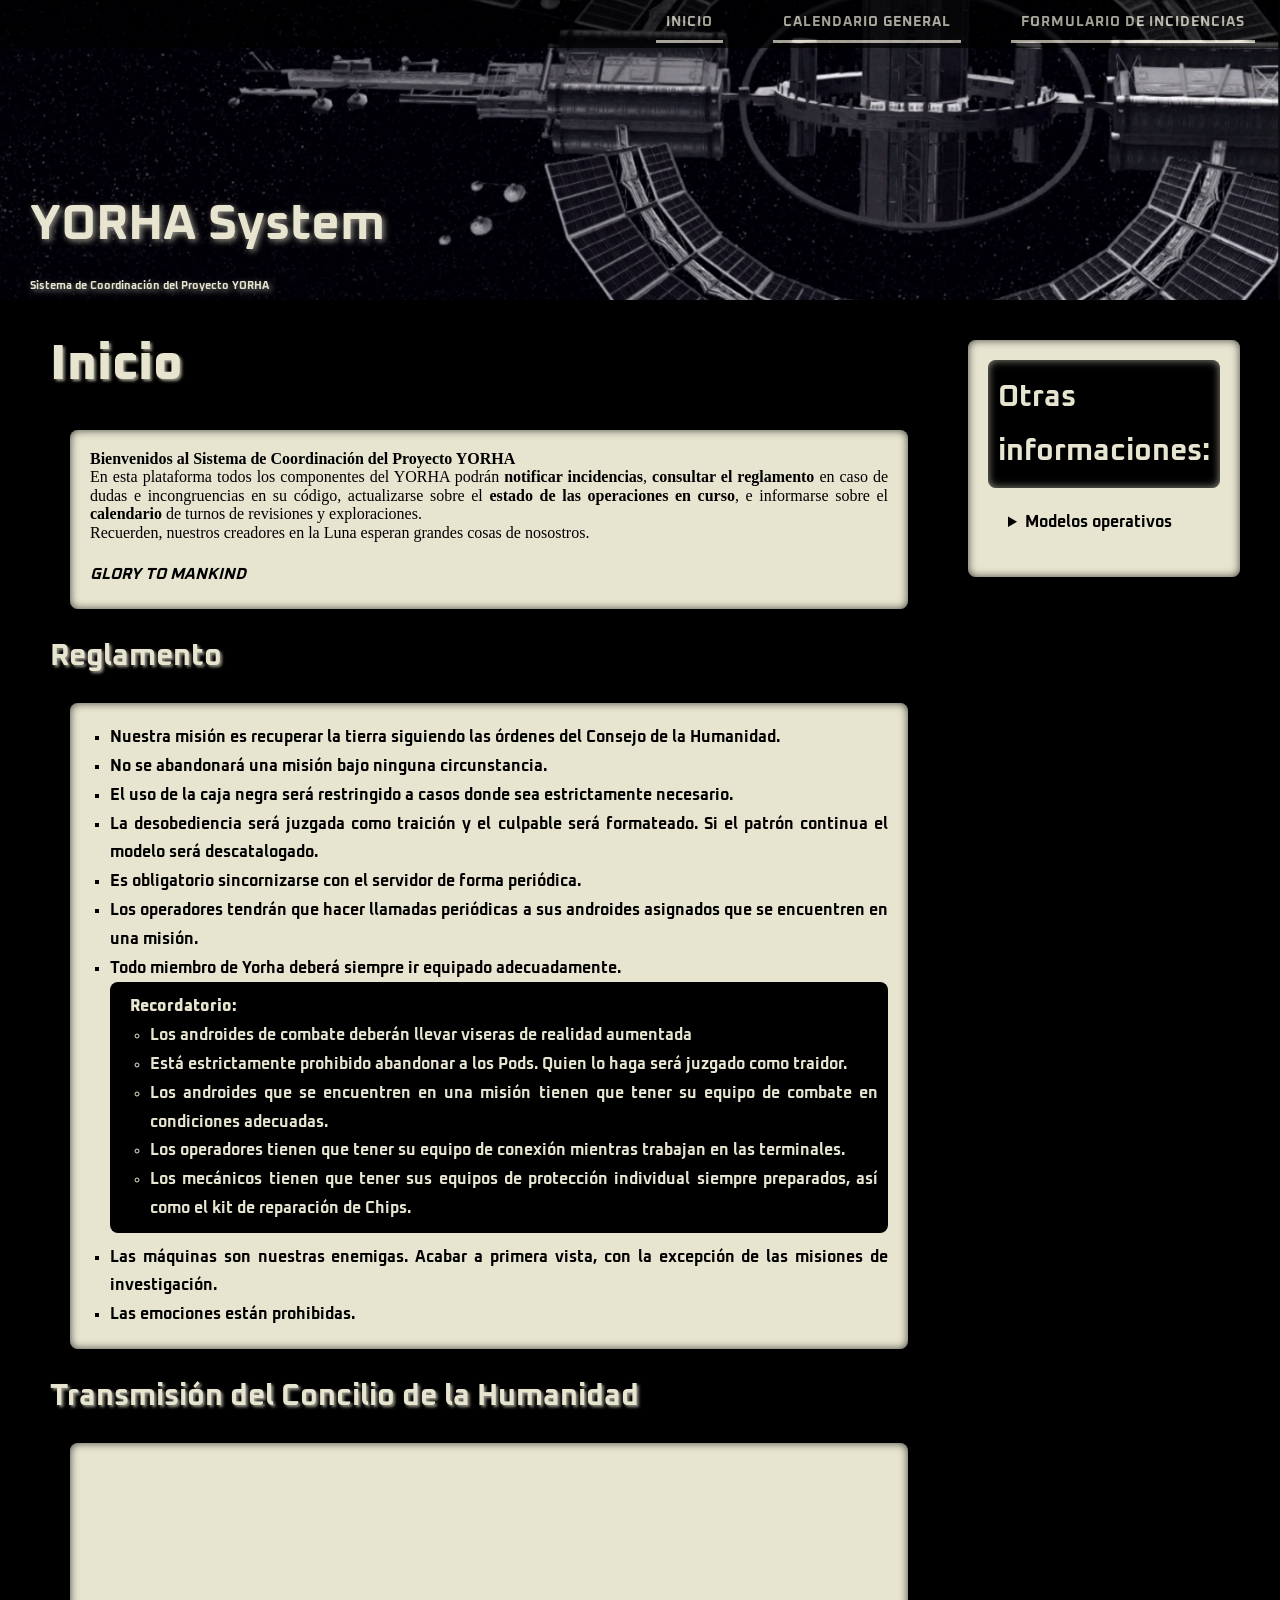
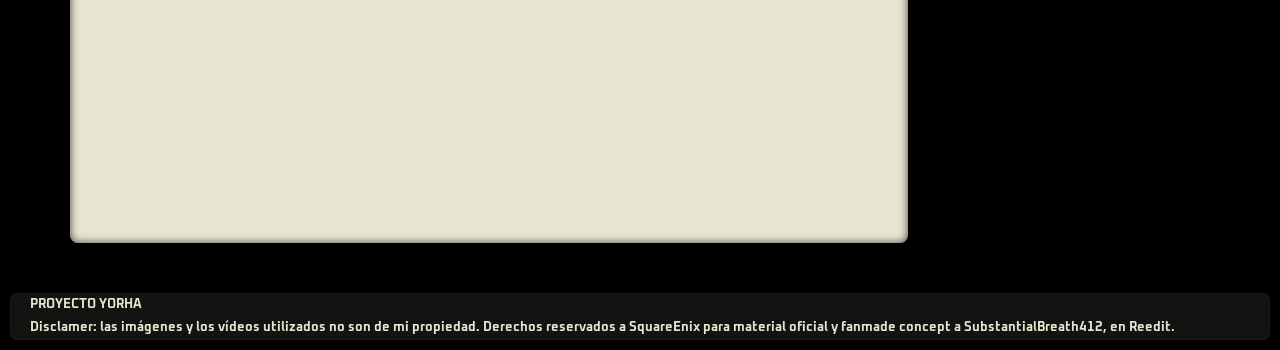
<file: index.html>
<!DOCTYPE html>
<html lang="es">
<head>
    <meta charset="UTF-8">
    <meta name="viewport" content="width=device-width, initial-scale=1.0">
    <title>YORHA System</title>
    <link rel="stylesheet" href="Css\estilos.css">
    <link href="https://fonts.googleapis.com/css2?family=Oxanium:wght@200..800&display=swap" rel="stylesheet">
      
</head>
<body>
    <!--Navegación-->
        <nav> <!--Cuando se haga en estilos, ya se pondrá la lista en horizontal-->
            <ul>
                <li><a href="index.html">INICIO</a></li> <!--Ponemos estos enlaces a la misma página para que se mantenga de forma coherente en todas las páginas.-->
                <li><a href="Calendario.html">CALENDARIO GENERAL</a></li>
                <li><a href="Formularios.html">FORMULARIO DE INCIDENCIAS</a></li>
            </ul>               
        </nav> <!--Sacamos el nav del header-->
    
    <!--Cabecera-->
       
    <header>
        <h1>YORHA System</h1>
       <div id="subtitle">
        <sub>Sistema de Coordinación del Proyecto YORHA</sub>
        </div>
    </header>
    
    <!--Comenzamos la sección de la página de Inicio-->
    <div>
    <main class="main">
        
        <article>
        <h2>Inicio</h2>
        
            
            <section>
            
                <p><strong>Bienvenidos al Sistema de Coordinación del Proyecto YORHA</strong><br>
                En esta plataforma todos los componentes del YORHA podrán <strong>notificar incidencias</strong>, <strong>consultar el reglamento</strong>  en caso de dudas e incongruencias en su código, actualizarse sobre el <strong>estado de las operaciones en curso</strong>, e informarse sobre el <strong>calendario</strong> de turnos de revisiones y exploraciones.<br>
                Recuerden, nuestros creadores en la Luna esperan grandes cosas de nosostros. <br>
                <br>
                <strong><em>GLORY TO MANKIND</em></strong>
                </p>
            </section>
            
            
            
            <section>
                <h3>Reglamento</h3>
                    
                    <ul class="lista1">
                        <li>Nuestra misión es recuperar la tierra siguiendo las órdenes del Consejo de la Humanidad.</li>
                        <li>No se abandonará una misión bajo ninguna circunstancia.</li>
                        <li>El uso de la caja negra será restringido a casos donde sea estrictamente necesario.</li>
                        <li>La desobediencia será juzgada como traición y el culpable será formateado. Si el patrón continua el modelo será descatalogado.</li>
                        <li>Es obligatorio sincornizarse con el servidor de forma periódica.</li>
                        <li>Los operadores tendrán que hacer llamadas periódicas a sus androides asignados que se encuentren en una misión.</li>
                        <li>Todo miembro de Yorha deberá siempre ir equipado adecuadamente. 
                            <div id="Rg">
                            <ul>
                                <li>Los androides de combate deberán llevar viseras de realidad aumentada</li>
                                <li>Está estrictamente prohibido abandonar a los Pods. Quien lo haga será juzgado como traidor.</li>
                                <li>Los androides que se encuentren en una misión tienen que tener su equipo de combate en condiciones adecuadas.</li>
                                <li>Los operadores tienen que tener su equipo de conexión mientras trabajan en las terminales.</li>
                                <li>Los mecánicos tienen que tener sus equipos de protección individual siempre preparados, así como el kit de reparación de Chips.</li>
                            </ul>
                            </div>
                        </li>
                        <li>Las máquinas son nuestras enemigas. Acabar a primera vista, con la excepción de las misiones de investigación.</li>
                        <li>Las emociones están prohibidas.</li>

                    </ul>
                    

            </section>
            
            
            <section>
                <h3>Transmisión del Concilio de la Humanidad</h3>
                <div class="video">
                <iframe id="YHVideo" width="640" height="360" src="https://www.youtube.com/embed/vg2f6TA0Fv0?si=LC6zUqSBAewyqDm5" title="YouTube video player" frameborder="0" allow="accelerometer; autoplay; clipboard-write; encrypted-media; gyroscope; picture-in-picture; web-share" referrerpolicy="strict-origin-when-cross-origin" allowfullscreen></iframe> 
                </div>
            </section>
            
        </article>
       
       

       <div>
        <aside>
        <h3 id="Otros">Otras informaciones:</h3>
          <details>
            <summary id="Modelos">Modelos operativos</summary>
                 <div>
                     <dl>
                        <dt>
                            <details>
                                <summary>Modelo tipo A, <em>Attack</em>. <sup>No Operativo</sup></summary>
                                <dd>Se trata de un tipo de unidad centrada en el combate cuerpo a cuerpo con armas de corto alcance. Como el modelo G, es un prototipo de YoRHa, que posteriormente sería sustituído por el Modelo B, pero dispone del estado de frenesí, exclusivo de los primeros modelos de YoRHa y retirado por la dificultad de su uso correcto en combate.</dd>
                                <dd><img src="Imágenes/ModeloA.jpg" alt="Modelo tipo A"></dd>
                            </details>
                        </dt>
                        <dt>
                            <details>
                                <summary>Modelo tipo B, <em>Battler</em></summary>
                                <dd>Modelos de combate de YoRHa, con especialidad en el combate cuerpo a cuerpo con armas de corto alcance, aunque también dispone de técnicas de largo alcance. Son el remplazo a los modelos A y G, ya que tienen características de ambos.</dd>
                                <dd><img src="Imágenes/ModeloB.png" alt="Modelo tipo B"></dd>
                            </details>
                        </dt><dt>
                            <details>
                                <summary>Modelo tipo D, <em>Defender</em></summary>
                                <dd>Unidades defensivas, encargadas de realizar misiones de protección y apoyo, aunque también pueden tener la misión de salvaguardar el Búnker.</dd>
                                <dd><img src="Imágenes/ModeloD.png" alt="Modelo tipo D"></dd>
                            </details>
                        </dt>
                        <dt>
                            <details>
                                <summary>Modelo tipo E. <sup>Clase especial.</sup></summary>
                                <dd>Debido al tipo de trabajo que ejercen estas unidades, se trata de un modelo muy poco conocido entre los propios miembros de YoRHa, tanto por la reputación que podrían recibir y para mantener oculta su identidad.</dd>
                            </details>
                        </dt>
                        <dt>
                            <details>
                                <summary>Modelo tipo G, <em>Gunner</em>. <sup>No Operativo.</sup></summary>
                                <dd>Unidad centrada en el combate a distancia con armas de largo alcance. Como el modelo A, es un prototipo de YoRHa, que posteriormente sería sustituído por el Modelo B.</dd>
                                <dd><img src="Imágenes/ModeloG.png" alt="Modelo tipo G"></dd>
                            </details>
                        </dt>
                        <dt>
                            <details>
                                <summary>Modelo tipo H, <em>Healer</em></summary>
                                <dd>Androides a cargo de de la reparación de otros androides sustituyendo piezas dañadas o arreglando partes averiadas.</dd>
                                <dd><dd><img src="Imágenes/Modelo H.jpg" alt="Modelo tipo H"></dd></dd>
                            </details>
                        </dt>
                        <dt>
                            <details>
                                <summary>Modelo tipo M, <em>Mechanic</em></summary>
                                <dd>Modelos que se encargan de la reparación y mantenimiento de armamento e instalaciones.</dd>
                                <dd><img src="Imágenes/ModeloM.png" alt="Modelo tipo M"></dd>
                            </details>
                        </dt>
                        <dt>
                            <details>
                                <summary>Modelo tipo O, <em>Operator</em></summary>
                                <dd>Androides que se encargan de las comunicaciones, normalmente entre las unidades que se encuentran en la superfície de la Tierra y el Búnker. Este modelo está compuesto en su mayor parte (si no en su totalidad) de androides femeninos, y únicamente pueden estar en el Búnker, teniendo prohibido viajar a la Tierra.</dd>
                                 <dd><img src="Imágenes/ModeloO.png" alt="Modelo tipo O"></dd>
                            </details>
                        </dt>
                        <dt>
                            <details>
                                <summary>Modelo tipo S, <em>Scanner</em></summary>
                                <dd>Androides que tienen como objetivo el rastreo. Están dotados de la habilidad del pirateo, con la que pueden desde abrir cerraduras digitales hasta controlar máquinas enemigas. Sin embargo, su capacidad de combate es escasa, siendo muchas veces dependientes de otras unidades o de su habilidad</dd>
                                <dd><img src="Imágenes/ModeloS.png" alt="Modelo tipo S"></dd>
                            </details>
                        </dt>
                 </div>

          </details>
     </aside>
     </div>
    </main>
   </div>  
    <footer>PROYECTO YORHA <br> Disclamer: las imágenes y los vídeos utilizados no son de mi propiedad. Derechos reservados a SquareEnix para material oficial y fanmade concept a SubstantialBreath412, en Reedit.</footer>
</body>
</html>
</file>
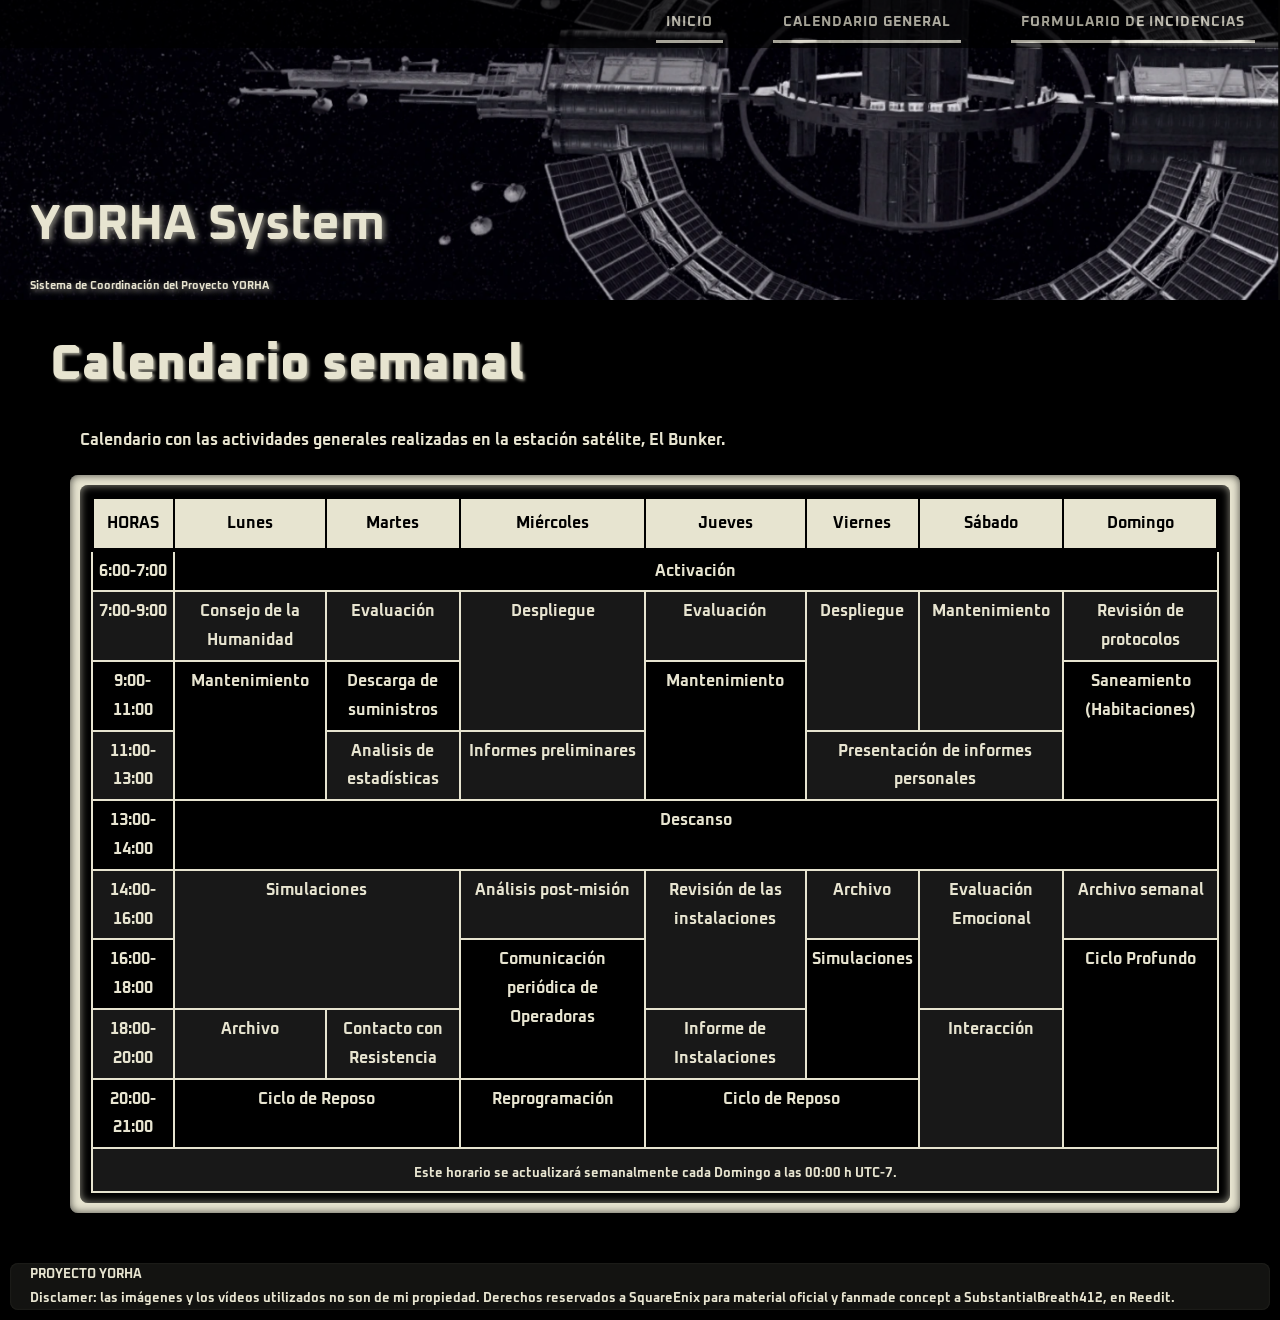
<file: Calendario.html>
<!DOCTYPE html>
<html lang="es">
<head>
    <meta charset="UTF-8">
    <meta name="viewport" content="width=device-width, initial-scale=1.0">
    <title>YORHA System</title>
    <link rel="stylesheet" href="Css\estilos.css">
    <link href="https://fonts.googleapis.com/css2?family=Oxanium:wght@200..800&display=swap" rel="stylesheet">
</head>

<body>
    <!--Navegación-->
        <nav> <!--Cuando se haga en estilos, ya se pondrá la lista en horizontal-->
            <ul>
                <li><a href="index.html">INICIO</a></li> <!--Ponemos estos enlaces a la misma página para que se mantenga de forma coherente en todas las páginas.-->
                <li><a href="Calendario.html">CALENDARIO GENERAL</a></li>
                <li><a href="Formularios.html">FORMULARIO DE INCIDENCIAS</a></li>
            </ul>               
        </nav>
       
    <header>
        <h1>YORHA System</h1>
       <div id="subtitle">
        <sub>Sistema de Coordinación del Proyecto YORHA</sub>
        </div>
    </header>
     
    <main>
        <h2>Calendario semanal</h2>
        <section>
            <p>Calendario con las actividades generales realizadas en la estación satélite, El Bunker. <br>
            
                <article class="table-container"> <!--Sección dedicada al Calendario-->
                    
                        <div class="table-container2">
                            <table>
                                <thead class="tabletitle">
                                    <tr class="hours">
                                        <th>HORAS</th>
                                        <th>Lunes</th>
                                        <th>Martes</th>
                                        <th>Miércoles</th>
                                        <th>Jueves</th>
                                        <th>Viernes</th>
                                        <th>Sábado</th>
                                        <th>Domingo</th>
                                    </tr>
                                </thead>
                                <tbody id="tablebody">
                                    <tr>
                                        <td class="hours">6:00-7:00</td>
                                        <td colspan="7">Activación</td>

                                    </tr>
                                    <tr>
                                        <td class="hours">7:00-9:00</td>
                                        <td>Consejo de la Humanidad</td>
                                        <td>Evaluación</td>
                                        <td rowspan="2">Despliegue</td>
                                        <td>Evaluación</td>
                                        <td rowspan="2">Despliegue</td>
                                        <td rowspan="2">Mantenimiento</td>
                                        <td>Revisión de protocolos</td>

                                    </tr>
                                    <tr>
                                        <td class="hours">9:00-11:00</td>
                                        <td rowspan="2">Mantenimiento</td>
                                        <td>Descarga de suministros</td>
                                        <td rowspan="2">Mantenimiento</td>
                                        <td rowspan="2">Saneamiento (Habitaciones)</td>
                                    </tr>
                                    <tr>
                                        <td class="hours">11:00-13:00</td>
                                        <td>Analisis de estadísticas</td>
                                        <td>Informes preliminares</td>
                                        <td colspan="2">Presentación de informes personales</td>

                                    </tr>
                                    <tr>
                                        <td class="hours">13:00-14:00</td>
                                        <td colspan="7">Descanso</td>
                                    </tr>
                                    <tr>
                                        <td class="hours">14:00-16:00</td>
                                        <td colspan="2" rowspan="2">Simulaciones</td>
                                        <td>Análisis post-misión</td>
                                        <td rowspan="2">Revisión de las instalaciones</td>
                                        <td>Archivo</td>
                                        <td rowspan="2">Evaluación Emocional</td>
                                        <td>Archivo semanal</td>
                                        
                                    </tr>
                                    <tr>
                                        <td class="hours">16:00-18:00</td>
                                        <td rowspan="2">Comunicación periódica de Operadoras</td>
                                        <td rowspan="2">Simulaciones</td>
                                        <td rowspan="3">Ciclo Profundo</td>
                                    </tr>
                                    <tr>
                                        <td class="hours">18:00-20:00</td>
                                        <td>Archivo</td>
                                        <td>Contacto con Resistencia</td>
                                        <td>Informe de Instalaciones</td>
                                        <td rowspan="2">Interacción</td>
                                    </tr>
                                    <tr>
                                        <td class="hours">20:00-21:00</td>
                                        <td colspan="2">Ciclo de Reposo</td>
                                        <td>Reprogramación</td>
                                        <td colspan="2">Ciclo de Reposo</td>
                                        
                
                                    </tr>

                                </tbody>
                                <tfoot>
                                    <tr>
                                        <td colspan="8"><sub>Este horario se actualizará semanalmente cada Domingo a las 00:00 h UTC-7.</sub></td>
                                    </tr></tfoot>




                            </table>
                        </div>
                    
                </article>
        </section>


    </main>
    <footer>PROYECTO YORHA <br> Disclamer: las imágenes y los vídeos utilizados no son de mi propiedad. Derechos reservados a SquareEnix para material oficial y fanmade concept a SubstantialBreath412, en Reedit. </footer>
</body>
</html>
</file>
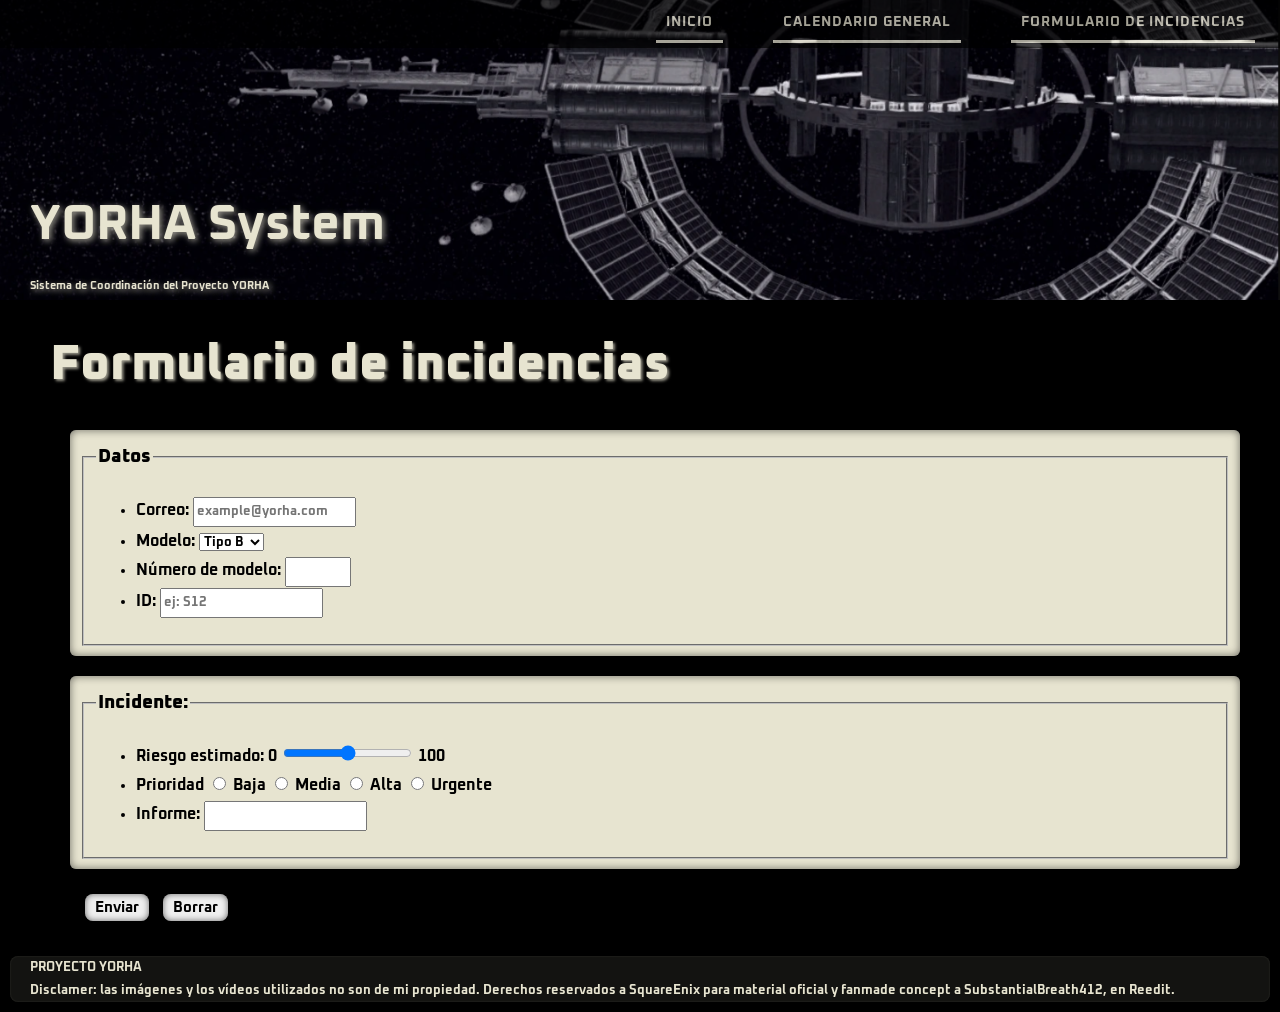
<file: Formularios.html>
<!DOCTYPE html>
<html lang="es">
<head>
    <meta charset="UTF-8">
    <meta name="viewport" content="width=device-width, initial-scale=1.0">
    <title>YORHA System</title>
    <link rel="stylesheet" href="Css\estilos.css">
    <link href="https://fonts.googleapis.com/css2?family=Oxanium:wght@200..800&display=swap" rel="stylesheet">
</head>
<body>
    <!--Navegación-->
        <nav> <!--Cuando se haga en estilos, ya se pondrá la lista en horizontal-->
            <ul>
                <li><a href="index.html">INICIO</a></li> <!--Ponemos estos enlaces a la misma página para que se mantenga de forma coherente en todas las páginas.-->
                <li><a href="Calendario.html">CALENDARIO GENERAL</a></li>
                <li><a href="Formularios.html">FORMULARIO DE INCIDENCIAS</a></li>
            </ul>               
        </nav> <!--Sacamos el nav del header-->
    
    <!--Cabecera-->
    
   
    <header>
        <h1>YORHA System</h1>
       <div id="subtitle">
        <sub>Sistema de Coordinación del Proyecto YORHA</sub>
        </div>
    </header>
    
    <!--Comenzamos parte principal con los formularios-->
    <main>
        <section>
            <h2>Formulario de incidencias</h2>
            <form>
                <div class="Ft">
                <fieldset >
                    <legend>Datos</legend>
                    <ul> <!--Usamos listas desordenadas para que los formularios queden más ordenados.-->
                        <li>
                            <label for="mail">Correo: </label>
                            <input type="email" id="mail" name="user_mail" placeholder="example@yorha.com">
                        </li>
                        <li>
                            <label for="lista">Modelo: </label>
                            <select id="lista" name="opciones">
                                <option value="opcion1">Tipo B</option>
                                <option value="opcion2">Tipo C</option>
                                <option value="opcion3">Tipo D</option>
                                <option value="opcion4">Tipo H</option>
                                <option value="opcion5">Tipo M</option>
                                <option value="opcion6">Tipo O</option>
                                <option value="opcion7">Tipo S</option>
                                <option value="opcion8">Oficial</option>
                            </select>
                        </li>
                        <li>
                            <label for="number">Número de modelo:</label>
                            <input type="number" id="number" min="1" max="1000">
                        </li>
                        <li>
                            <label for="identification">ID:</label>
                            <input type="text" id="identification" placeholder="ej: S12" pattern="[A-Z]" required>
                        </li>


                    </ul>
                    
                </fieldset>
                </div>
                <div class="Ft">
                <fieldset>
                    <legend>Incidente:</legend>
                    <ul>
                        <li>
                            <label for="level">Riesgo estimado: </label>
                            <label for="min">0</label>
                            <input type="range" id="level" min="0" max="100" oninput="">
                            <label for="max">100</label>
                            
                        <li>
                            <label for="priority">Prioridad</label>
                            <input type="radio" id="baja" name="priority" value="baja">
                            <label for="baja">Baja</label> <!--Lo ponemos en casillas para que esté reconocido en el css-->
                            <input type="radio" id="media" name="priority" value="media">
                            <label for="media">Media</label>
                            <input type="radio" id="alta" name="priority" value="alta">
                            <label for="alta">Alta</label>
                            <input type="radio" id="urgente" name="priority" value="urgente">
                            <label for="urgente">Urgente</label>
                        </li>
                        <li>
                            <label for="resume">Informe: </label>
                            <input type="text" id="resume">
                        </li>

                    </ul>

                </fieldset>
                </div>
                <div class="Bt">
                <button type="submit">Enviar</button>
                <button type="reset">Borrar</button>
                </div>


            </form>







        </section>
    </main>






    <footer>PROYECTO YORHA <br> Disclamer: las imágenes y los vídeos utilizados no son de mi propiedad. Derechos reservados a SquareEnix para material oficial y fanmade concept a SubstantialBreath412, en Reedit. </footer>
</body>
</html>
</file>
